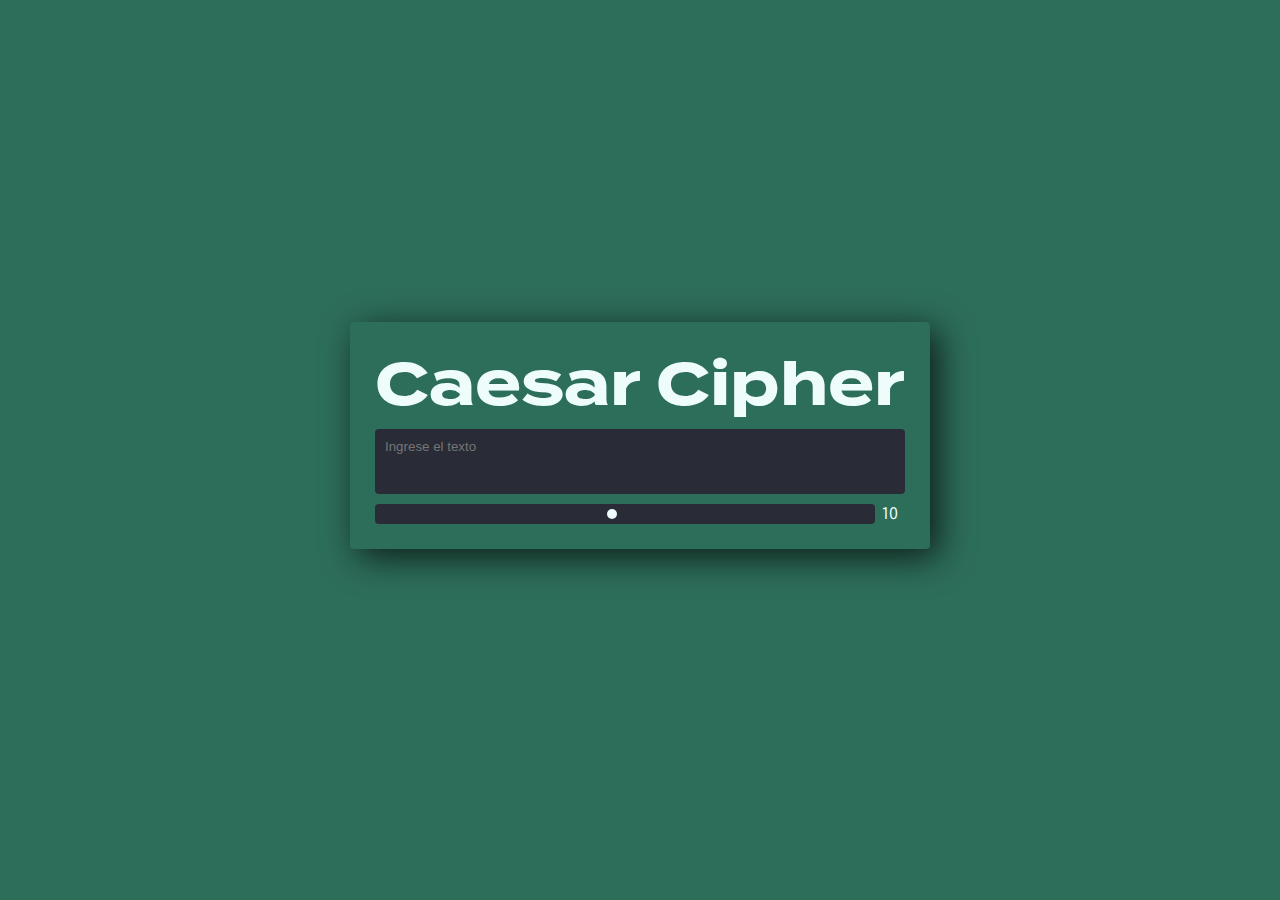
<file: cifrado-cesar/index.html>
<!DOCTYPE html>
<html lang="es">

<head>
    <meta charset="UTF-8">
    <meta name="viewport" content="width=device-width, initial-scale=1.0">
    <title>Cifrado de César</title>
    <link rel="stylesheet" href="./css/style.css">
    <script src="./js/index.js" type="text/javascript" defer></script>
</head>

<body>
    <main>
        <h1>Caesar Cipher</h1>
        <form action="" autocomplete="off" id="cifrador">
            <input id="input-original" name="text" type="text" spellcheck="false" placeholder="Ingrese el texto">
        </form>
        <div id="resultado"></div>
        <div class="rango">
            <input type="range" name="" id="rango" id="rango" min="1" max="20" value="10"
                oninput="this.nextElementSibling.value = this.value">
            <output>10</output>
        </div>
    </main>
</body>

</html>
</file>
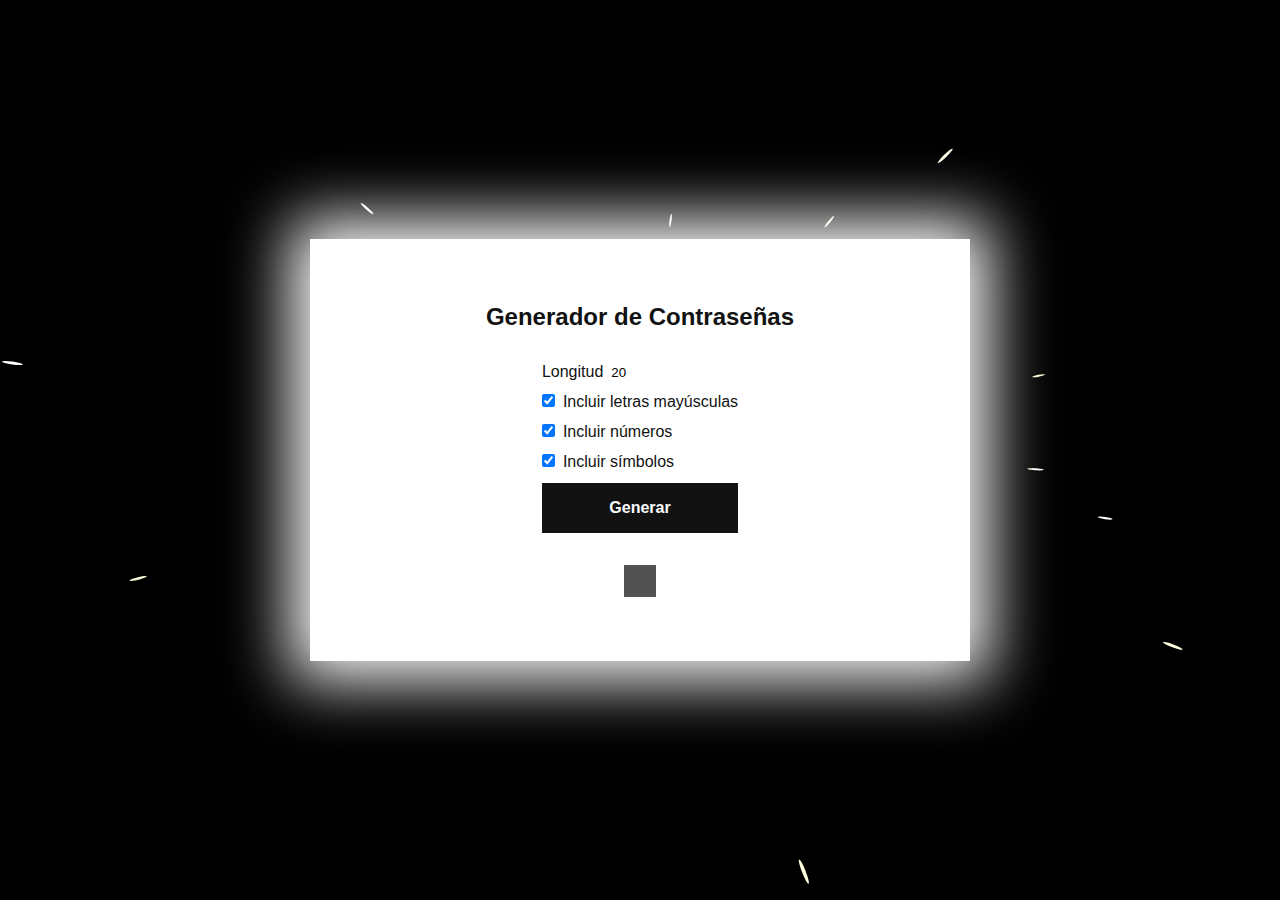
<file: password-generator/index.html>
<!DOCTYPE html>
<html lang="es">

<head>
    <meta charset="UTF-8">
    <meta name="viewport" content="width=device-width, initial-scale=1.0">

    <link rel="stylesheet" type="text/css" href="./css/style.css">
    <title>Generador de Contraseñas</title>

    <script src="./js/main.js" type="text/javascript" defer></script>
</head>

<body>
    <main class="container">
        <h1 class="titulo">Generador de Contraseñas</h1>
        <form autocomplete="off" id="formulario">
            <div>
                <label for="longitudInput">Longitud</label>
                <input type="number" value="20" min="8" max="64" id="longitudInput">
            </div>
            <div>
                <input type="checkbox" id="mayusculasCheckbox" checked>
                <label for="mayusculasCheckbox">Incluir letras mayúsculas</label>
            </div>
            <div>
                <input type="checkbox" id="numerosCheckbox" checked>
                <label for="numerosCheckbox">Incluir números</label>
            </div>
            <div>
                <input type="checkbox" id="simbolosCheckbox" checked>
                <label for="simbolosCheckbox">Incluir símbolos</label>
            </div>
            <div>
                <button type="button" id="btnGenerate">Generar</button>
            </div>
        </form>

        <div id="generatedPassword"></div>
    </main>

</body>

</html>
</file>
<file: cifrado-cesar/css/style.css>
@font-face {
    font-family: 'Epilogue';
    src: url('../fonts/Epilogue-Regular.ttf') format('truetype');
    font-weight: normal;
    font-style: normal;
}

@font-face {
    font-family: 'Termina';
    src: url('../fonts/Termina-Bold.otf') format('opentype');
    font-weight: bold;
    font-style: normal;
}

:root {
    --title-font: 'Termina', sans-serif;
    --body-font: 'Epilogue', sans-serif;

    --font-bold: 700;
    --font-normal: 400;

    --green: #2d6e5a;
    --black: #0b0c13;
    --white: #eefcfc;

    --color-terminal: #292b36;
    --borde-redondo: 4px;
}

body {
    font-family: var(--body-font);
    color: var(--white);
    background-color: var(--green);
    font-weight: var(--font-normal);
}

h1,
h2,
h3,
h4,
h5,
h6 {
    font-family: var(--title-font);
    font-weight: var(--font-bold);
}

h1 {
    font-size: clamp(2.44rem, 2.38vi + 1.85rem, 3.75rem);
    margin: 0;
}


body {
    min-height: 95dvh;
    display: flex;
    justify-content: center;
    align-items: center;
}

input,
button {
    border: none;
    outline: none;
}

main {
    padding: 25px;
    box-shadow: 8px 8px 35px 0px rgb(0 0 0 / 75%);
    border-radius: var(--borde-redondo);
}

#input-original,
#resultado {
    background-color: var(--color-terminal);
    width: -webkit-fill-available;
}

#input-original {
    margin: 10px 0 0;
    padding: 10px;
    color: var(--white);
    border-top-left-radius: var(--borde-redondo);
    border-top-right-radius: var(--borde-redondo);
}

#resultado {
    height: 20px;
    color: #5af78d;
    padding: 0 10px 10px;
    border-bottom-left-radius: var(--borde-redondo);
    border-bottom-right-radius: var(--borde-redondo);
}

.rango {
    margin-top: 10px;
    display: grid;
    grid-template-columns: 1fr 30px;
    text-align: center;
    align-items: center;
}

input[type='range'] {
    -webkit-appearance: none;
    border-radius: var(--borde-redondo);
    background: var(--color-terminal);
    margin: 0;
    padding: 0 5px;
    height: 20px;
}

input[type='range']::-webkit-slider-thumb {
    cursor: pointer;
    -webkit-appearance: none;
    background: var(--white);
    border-radius: 50%;
    height: 10px;
    width: 10px;
}
</file>
<file: password-generator/css/style.css>
* {
    margin: 0;
    padding: 0;
    border: 0;
    background-repeat: no-repeat;
    box-sizing: inherit
}

html {
    -ms-text-size-adjust: 100%;
    -webkit-text-size-adjust: 100%;
    box-sizing: border-box;
    scroll-behavior: auto
}

body {
    font-size: 16px;
    -moz-osx-font-smoothing: grayscale;
    -webkit-font-smoothing: antialiased
}

h1,
h2,
h3,
h4,
h5 {
    font-size: 1em;
    font-weight: 400
}

a {
    text-decoration: none;
    color: inherit;
    display: inline-block;
    background-color: transparent
}

button,
input[type="button"],
input[type="checkbox"] {
    cursor: pointer;
}

body {
    background-image: url('../img/bg.svg');
    background-repeat: no-repeat;
    background-size: cover;
    background-position: center center;
    font-family: 'Epilogue', sans-serif;
    display: flex;
    justify-content: center;
    align-items: center;
    height: calc(100dvh);
}

.container {
    display: flex;
    flex-direction: column;
    align-items: center;
    gap: 2rem;
    padding: 4rem 2rem;
    width: 660px;
    max-width: 90%;

    background-color: #ffffff;
    background-clip: blur(32px);

    color: #121212;
    position: relative;
}

.container::after {
    content: '';
    position: absolute;
    inset: 0;
    background-color: #ffffff;
    box-shadow: 0px 0px 0px 20px #ffffff;
    filter: blur(32px);
    z-index: -1;
}

.titulo {
    font-size: 1.5rem;
    font-weight: 700;
    text-align: center;
}

#formulario {
    display: flex;
    flex-direction: column;
    gap: .75rem;
}

#formulario>div {
    display: flex;
    align-items: baseline;
    gap: .5rem;
}

#btnGenerate {
    width: 100%;
    padding: 1rem;
    font-size: 1rem;
    font-weight: 600;
    background-color: #121212;
    color: #fcfdfe;
}

#generatedPassword {
    background-color: #525252;
    color: #fcfdfe;
    padding: 1rem;
}
</file>
